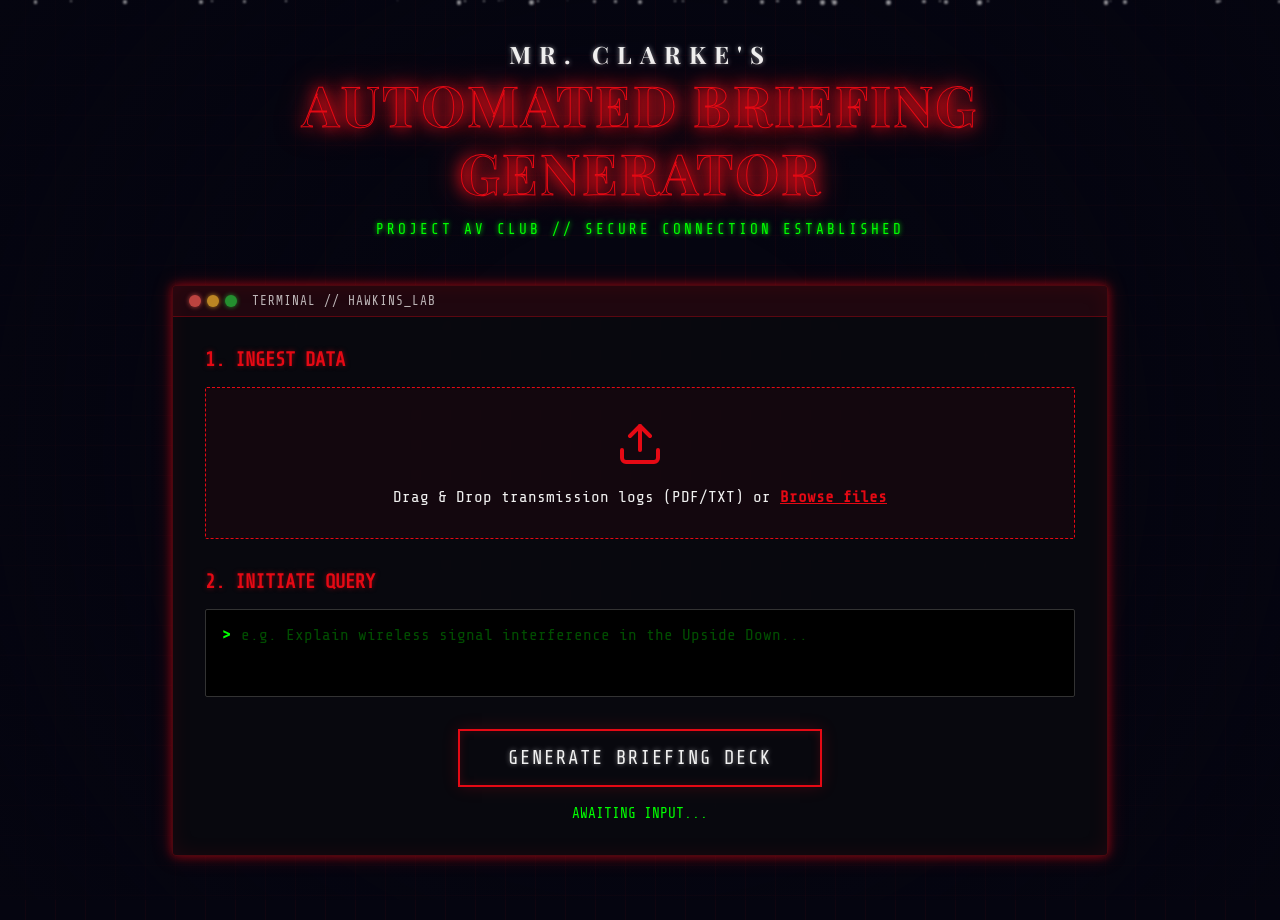
<file: frontend/index.html>
<!DOCTYPE html>
<html lang="en">
<head>
    <meta charset="UTF-8">
    <meta name="viewport" content="width=device-width, initial-scale=1.0">
    <title>Mr. Clarke's Briefing Generator</title>
    <link rel="stylesheet" href="style.css">
    <link rel="preconnect" href="https://fonts.googleapis.com">
    <link rel="preconnect" href="https://fonts.gstatic.com" crossorigin>
    <link href="https://fonts.googleapis.com/css2?family=Share+Tech+Mono&family=Playfair+Display:ital,wght@0,700;1,700&display=swap" rel="stylesheet">
</head>
<body>
    <div class="upside-down-overlay"></div>
    <div class="particles" id="particles"></div>

    <main class="container">
        <header class="header">
            <h1 class="title">
                <span class="mr-clarkes">MR. CLARKE'S</span><br>
                <span class="briefing-gen">AUTOMATED BRIEFING GENERATOR</span>
            </h1>
            <p class="subtitle">PROJECT AV CLUB // SECURE CONNECTION ESTABLISHED</p>
        </header>

        <section class="interface-panel">
            <div class="panel-header">
                <div class="lights">
                    <span class="light red"></span>
                    <span class="light yellow"></span>
                    <span class="light green"></span>
                </div>
                <span class="terminal-title">TERMINAL // HAWKINS_LAB</span>
            </div>
            
            <div class="panel-body">
                <div class="upload-section">
                    <h3>1. INGEST DATA</h3>
                    <div class="drop-zone" id="drop-zone">
                        <svg class="upload-icon" viewBox="0 0 24 24" fill="none" stroke="currentColor" stroke-width="2" stroke-linecap="round" stroke-linejoin="round">
                            <path d="M21 15v4a2 2 0 0 1-2 2H5a2 2 0 0 1-2-2v-4"></path>
                            <polyline points="17 8 12 3 7 8"></polyline>
                            <line x1="12" y1="3" x2="12" y2="15"></line>
                        </svg>
                        <p>Drag & Drop transmission logs (PDF/TXT) or <span class="browse-btn">Browse files</span></p>
                        <input type="file" id="file-input" multiple accept=".pdf,.txt" hidden>
                    </div>
                    <ul class="file-list" id="file-list"></ul>
                </div>

                <div class="query-section">
                    <h3>2. INITIATE QUERY</h3>
                    <div class="input-wrapper">
                        <span class="prompt-arrow">></span>
                        <textarea id="query-input" placeholder="e.g. Explain wireless signal interference in the Upside Down..." rows="3"></textarea>
                    </div>
                </div>

                <div class="action-section">
                    <button id="generate-btn" class="hawkins-btn">
                        <span class="btn-content">GENERATE BRIEFING DECK</span>
                        <span class="btn-glitch"></span>
                    </button>
                    <div class="status-indicator" id="status-indicator">
                        <span class="status-text">AWAITING INPUT...</span>
                        <span class="loader hidden"></span>
                    </div>
                </div>
            </div>
        </section>
        
        <section class="output-panel hidden" id="output-panel">
            <div class="panel-header">
                <span class="terminal-title">PRESENTATION RENDERER</span>
            </div>
            <div class="panel-body">
                <div class="preview-container">
                    <iframe id="presentation-preview" title="Presentation Preview"></iframe>
                </div>
                <div class="export-actions">
                    <button class="secondary-btn" id="export-html">
                        VIEW IN BROWSER
                    </button>
                    <button class="secondary-btn" id="export-pptx">
                        EXPORT .PPTX
                    </button>
                </div>
            </div>
        </section>
    </main>

    <script src="script.js"></script>
</body>
</html>
</file>
<file: frontend/style.css>
:root {
    --bg-color: #050510;
    --red-glow: #e50914;
    --red-dark: #b81d24;
    --text-primary: #f0f0f0;
    --text-terminal: #00ff00;
    --panel-bg: rgba(10, 10, 15, 0.85);
    --border-glow: 0 0 10px rgba(229, 9, 20, 0.5), 0 0 20px rgba(229, 9, 20, 0.3);
    --inner-glow: inset 0 0 20px rgba(229, 9, 20, 0.1);
}

* {
    box-sizing: border-box;
    margin: 0;
    padding: 0;
}

body {
    background-color: var(--bg-color);
    color: var(--text-primary);
    font-family: 'Share Tech Mono', monospace;
    min-height: 100vh;
    overflow-x: hidden;
    position: relative;
    background-image: 
        linear-gradient(rgba(229, 9, 20, 0.05) 1px, transparent 1px),
        linear-gradient(90deg, rgba(229, 9, 20, 0.05) 1px, transparent 1px);
    background-size: 30px 30px;
    background-position: center center;
}

/* Vignette and upside-down vibe */
.upside-down-overlay {
    position: fixed;
    top: 0;
    left: 0;
    width: 100vw;
    height: 100vh;
    background: radial-gradient(circle at center, transparent 30%, rgba(5, 5, 16, 0.8) 100%);
    pointer-events: none;
    z-index: 1;
}

/* Floating particles simulating "spores" */
.particles {
    position: fixed;
    top: 0;
    left: 0;
    width: 100%;
    height: 100%;
    pointer-events: none;
    z-index: 2;
}

.particle {
    position: absolute;
    background-color: rgba(255, 255, 255, 0.6);
    border-radius: 50%;
    filter: blur(1px);
    animation: drift linear infinite;
}

@keyframes drift {
    0% { transform: translateY(100vh) translateX(0) scale(1); opacity: 0; }
    20% { opacity: 0.8; }
    80% { opacity: 0.8; }
    100% { transform: translateY(-100px) translateX(100px) scale(0.5); opacity: 0; }
}

.container {
    max-width: 1000px;
    margin: 0 auto;
    padding: 2rem;
    position: relative;
    z-index: 10;
}

/* Header & Typography */
.header {
    text-align: center;
    margin-bottom: 3rem;
    animation: flicker 4s infinite alternate;
}

@keyframes flicker {
    0%, 19%, 21%, 23%, 25%, 54%, 56%, 100% { opacity: 1; }
    20%, 24%, 55% { opacity: 0.5; }
    22% { opacity: 0.2; }
}

.title {
    font-family: 'Playfair Display', serif;
    letter-spacing: 2px;
    line-height: 1.2;
    text-transform: uppercase;
}

.mr-clarkes {
    font-size: 1.5rem;
    color: var(--text-primary);
    text-shadow: 0 0 5px rgba(255,255,255,0.5);
    letter-spacing: 8px;
}

.briefing-gen {
    font-size: 3.5rem;
    color: transparent;
    -webkit-text-stroke: 1px var(--red-glow);
    text-shadow: 0 0 15px var(--red-glow), 0 0 30px var(--red-dark);
}

.subtitle {
    margin-top: 1rem;
    color: var(--text-terminal);
    font-size: 0.9rem;
    letter-spacing: 3px;
    text-shadow: 0 0 5px var(--text-terminal);
}

/* Panels */
.interface-panel, .output-panel {
    background: var(--panel-bg);
    border: 1px solid rgba(229, 9, 20, 0.3);
    border-radius: 4px;
    box-shadow: var(--border-glow), var(--inner-glow);
    margin-bottom: 2rem;
    overflow: hidden;
    backdrop-filter: blur(5px);
}

.panel-header {
    background: rgba(229, 9, 20, 0.1);
    border-bottom: 1px solid rgba(229, 9, 20, 0.3);
    padding: 0.5rem 1rem;
    display: flex;
    align-items: center;
}

.lights {
    display: flex;
    gap: 6px;
    margin-right: 15px;
}

.light {
    width: 12px;
    height: 12px;
    border-radius: 50%;
    opacity: 0.7;
}

.light.red { background-color: #ff5f56; box-shadow: 0 0 5px #ff5f56; }
.light.yellow { background-color: #ffbd2e; box-shadow: 0 0 5px #ffbd2e; }
.light.green { background-color: #27c93f; box-shadow: 0 0 5px #27c93f; }

.terminal-title {
    color: rgba(255, 255, 255, 0.7);
    font-size: 0.8rem;
    letter-spacing: 1px;
}

.panel-body {
    padding: 2rem;
}

h3 {
    color: var(--red-glow);
    margin-bottom: 1rem;
    font-size: 1.2rem;
    text-shadow: 0 0 5px rgba(229, 9, 20, 0.5);
}

/* Upload Section */
.upload-section {
    margin-bottom: 2rem;
}

.drop-zone {
    border: 1px dashed var(--red-glow);
    background: rgba(229, 9, 20, 0.05);
    padding: 2rem;
    text-align: center;
    cursor: pointer;
    transition: all 0.3s ease;
    border-radius: 2px;
}

.drop-zone:hover, .drop-zone.dragover {
    background: rgba(229, 9, 20, 0.15);
    box-shadow: inset 0 0 15px rgba(229, 9, 20, 0.3);
}

.upload-icon {
    width: 48px;
    height: 48px;
    color: var(--red-glow);
    margin-bottom: 1rem;
}

.browse-btn {
    color: var(--red-glow);
    text-decoration: underline;
    font-weight: bold;
}

.file-list {
    list-style: none;
    margin-top: 1rem;
}

.file-list li {
    background: rgba(0, 255, 0, 0.1);
    color: var(--text-terminal);
    padding: 0.5rem 1rem;
    margin-bottom: 0.5rem;
    border-left: 3px solid var(--text-terminal);
    font-size: 0.9rem;
    display: flex;
    justify-content: space-between;
}

/* Query Section */
.query-section {
    margin-bottom: 2rem;
}

.input-wrapper {
    display: flex;
    background: #000;
    border: 1px solid #333;
    padding: 1rem;
    border-radius: 2px;
}

.prompt-arrow {
    color: var(--text-terminal);
    margin-right: 10px;
    font-weight: bold;
}

textarea {
    flex: 1;
    background: transparent;
    border: none;
    color: var(--text-terminal);
    font-family: 'Share Tech Mono', monospace;
    font-size: 1rem;
    resize: none;
    outline: none;
}

textarea::placeholder {
    color: rgba(0, 255, 0, 0.3);
}

/* Actions */
.action-section {
    display: flex;
    flex-direction: column;
    align-items: center;
    gap: 1rem;
}

.hawkins-btn {
    background: transparent;
    border: 2px solid var(--red-glow);
    color: var(--text-primary);
    font-family: 'Share Tech Mono', monospace;
    font-size: 1.2rem;
    padding: 1rem 3rem;
    cursor: pointer;
    position: relative;
    overflow: hidden;
    text-shadow: 0 0 5px rgba(255, 255, 255, 0.5);
    box-shadow: 0 0 15px rgba(229, 9, 20, 0.2), inset 0 0 10px rgba(229, 9, 20, 0.2);
    transition: all 0.3s ease;
    text-transform: uppercase;
    letter-spacing: 2px;
}

.hawkins-btn:hover {
    background: rgba(229, 9, 20, 0.2);
    box-shadow: 0 0 25px rgba(229, 9, 20, 0.5), inset 0 0 20px rgba(229, 9, 20, 0.4);
    text-shadow: 0 0 10px #fff;
}

.status-indicator {
    color: var(--text-terminal);
    font-size: 0.9rem;
    display: flex;
    align-items: center;
    gap: 10px;
    height: 20px;
}

.loader {
    width: 20px;
    height: 20px;
    border: 2px solid rgba(0, 255, 0, 0.1);
    border-top-color: var(--text-terminal);
    border-radius: 50%;
    animation: spin 1s linear infinite;
}

@keyframes spin {
    100% { transform: rotate(360deg); }
}

.hidden {
    display: none !important;
}

/* Output Panel */
.preview-container {
    width: 100%;
    aspect-ratio: 16/9;
    background: #000;
    border: 1px solid #333;
    margin-bottom: 1.5rem;
    border-radius: 2px;
}

iframe {
    width: 100%;
    height: 100%;
    border: none;
}

.export-actions {
    display: flex;
    gap: 1rem;
    justify-content: center;
}

.secondary-btn {
    background: rgba(255, 255, 255, 0.1);
    border: 1px solid rgba(255, 255, 255, 0.3);
    color: var(--text-primary);
    padding: 0.75rem 2rem;
    font-family: inherit;
    cursor: pointer;
    transition: all 0.2s;
}

.secondary-btn:hover {
    background: rgba(255, 255, 255, 0.2);
    border-color: #fff;
}
</file>
